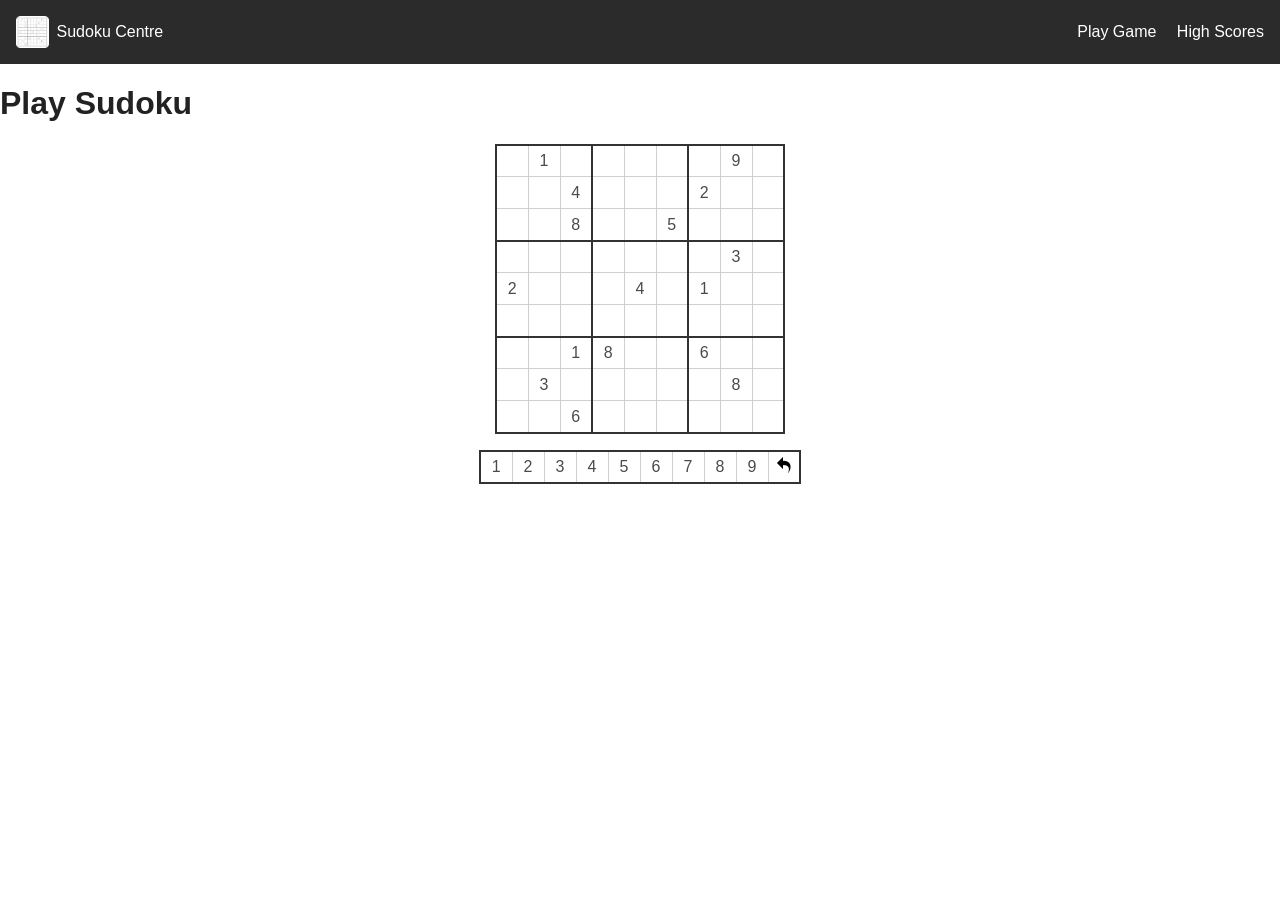
<file: index.html>
<!DOCTYPE html>
<html lang="en">
  <head>
    <meta charset="UTF-8" />
    <meta name="viewport" content="width=device-width, initial-scale=1.0" />
    <title>Sudoku - Play a Game</title>
    <link rel="stylesheet" href="styles/sudoku.css" />
    <!-- Part 1: write the markup below. Part 2: style it in
         styles/sudoku.css. No JavaScript this week. -->
  </head>
  <body>
    <header class="site-header">
      <a class="brand" href="index.html">
        <img src="images/logo.gif" alt="" />
        <span>Sudoku Centre</span>
      </a>
      <nav>
        <a href="index.html">Play Game</a>
        <a href="high_scores.html">High Scores</a>
      </nav>
    </header>

    <main>
      <h1>Play Sudoku</h1>
      <table id="board">
        <tr>
          <td></td>
          <td>1</td>
          <td></td>
          <td></td>
          <td></td>
          <td></td>
          <td></td>
          <td>9</td>
          <td></td>
        </tr>
        <tr>
          <td></td>
          <td></td>
          <td>4</td>
          <td></td>
          <td></td>
          <td></td>
          <td>2</td>
          <td></td>
          <td></td>
        </tr>
        <tr>
          <td></td>
          <td></td>
          <td>8</td>
          <td></td>
          <td></td>
          <td>5</td>
          <td></td>
          <td></td>
          <td></td>
        </tr>
        <tr>
          <td></td>
          <td></td>
          <td></td>
          <td></td>
          <td></td>
          <td></td>
          <td></td>
          <td>3</td>
          <td></td>
        </tr>
        <tr>
          <td>2</td>
          <td></td>
          <td></td>
          <td></td>
          <td>4</td>
          <td></td>
          <td>1</td>
          <td></td>
          <td></td>
        </tr>
        <tr>
          <td></td>
          <td></td>
          <td></td>
          <td></td>
          <td></td>
          <td></td>
          <td></td>
          <td></td>
          <td></td>
        </tr>
        <tr>
          <td></td>
          <td></td>
          <td>1</td>
          <td>8</td>
          <td></td>
          <td></td>
          <td>6</td>
          <td></td>
          <td></td>
        </tr>
        <tr>
          <td></td>
          <td>3</td>
          <td></td>
          <td></td>
          <td></td>
          <td></td>
          <td></td>
          <td>8</td>
          <td></td>
        </tr>
        <tr>
          <td></td>
          <td></td>
          <td>6</td>
          <td></td>
          <td></td>
          <td></td>
          <td></td>
          <td></td>
          <td></td>
        </tr>
      </table>

      <table id="palette" class="palette">
        <tr>
          <td>1</td>
          <td>2</td>
          <td>3</td>
          <td>4</td>
          <td>5</td>
          <td>6</td>
          <td>7</td>
          <td>8</td>
          <td>9</td>
          <td><img src="images/undo.png" alt="Undo" /></td>
        </tr>
      </table>
    </main>
  </body>
</html>
</file>
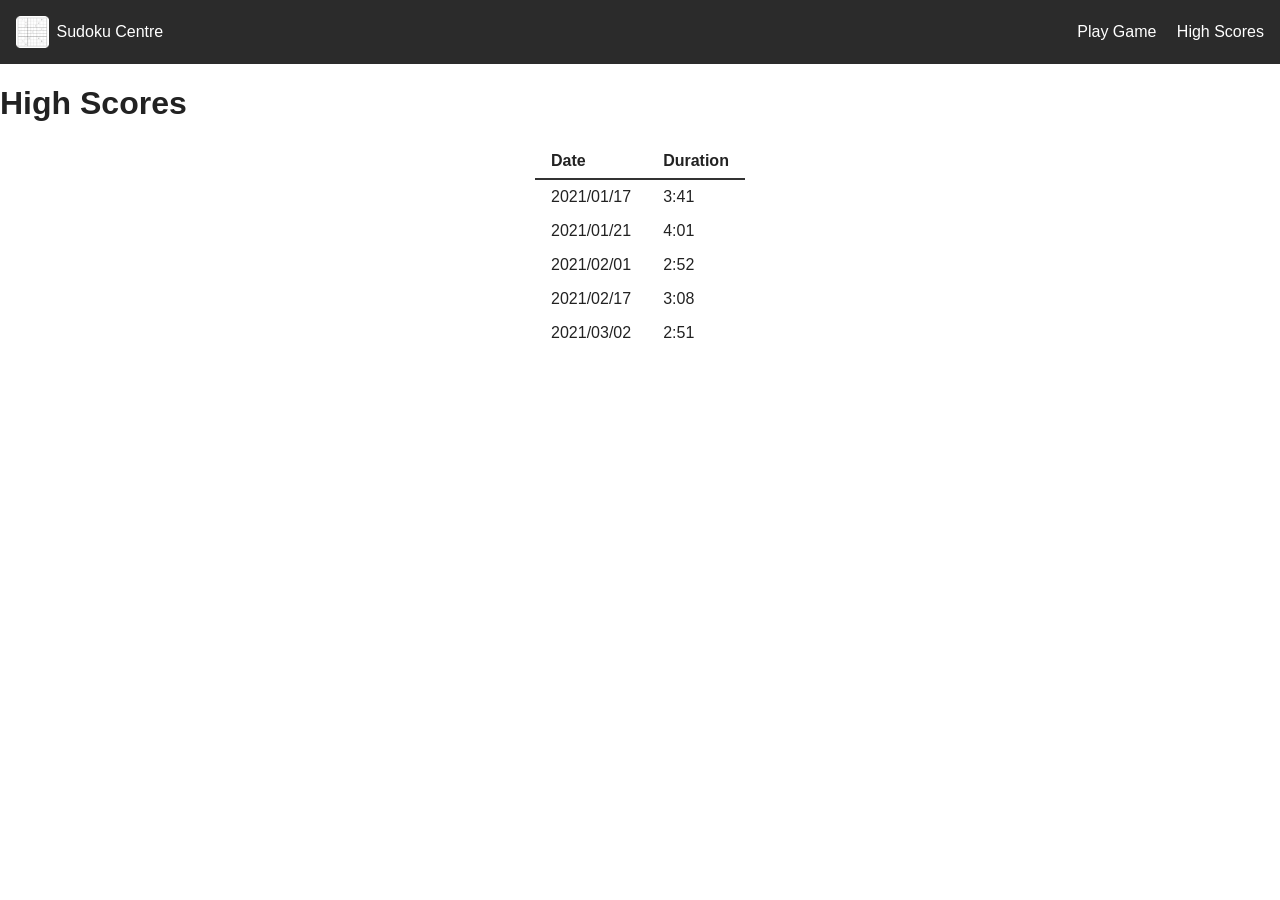
<file: high_scores.html>
<!DOCTYPE html>
<html lang="en">
  <head>
    <meta charset="UTF-8" />
    <meta name="viewport" content="width=device-width, initial-scale=1.0" />
    <title>Sudoku - High Scores</title>
    <link rel="stylesheet" href="styles/sudoku.css" />
    <!-- Part 1: write the markup below. Part 2: style it in
         styles/sudoku.css. No JavaScript this week. -->
  </head>
  <body>
    <header class="site-header">
      <a class="brand" href="index.html">
        <img src="images/logo.gif" alt="" />
        <span>Sudoku Centre</span>
      </a>
      <nav>
        <a href="index.html">Play Game</a>
        <a href="high_scores.html">High Scores</a>
      </nav>
    </header>

    <main>
      <h1>High Scores</h1>
      <table class="scores">
        <thead>
          <tr>
            <th scope="col">Date</th>
            <th scope="col">Duration</th>
          </tr>
        </thead>
        <tbody>
          <tr>
            <td>2021/01/17</td>
            <td>3:41</td>
          </tr>
          <tr>
            <td>2021/01/21</td>
            <td>4:01</td>
          </tr>
          <tr>
            <td>2021/02/01</td>
            <td>2:52</td>
          </tr>
          <tr>
            <td>2021/02/17</td>
            <td>3:08</td>
          </tr>
          <tr>
            <td>2021/03/02</td>
            <td>2:51</td>
          </tr>
        </tbody>
      </table>
    </main>

  </body>
</html>
</file>
<file: styles/sudoku.css>
/* =====================================================================
   sudoku.css  -  your styles go here (Lab 02, Part 2)

   Native CSS only: the box model, Flexbox, and custom properties. No
   framework and no media queries. Fill in the rules under each heading
   and match the screenshots in documentation_images/.
   ===================================================================== */

:root {
  --color-hover: #f5dd90;       /* cell under the cursor */
  --color-user-input: #f2f2f2;  /* a digit the player entered (Lab 06) */
  --color-error: #f76c5e;       /* a conflicting digit (Lab 06) */
  --header-bg: #2b2b2b;
  --board-line: #cfcfcf;        /* thin lines between cells */
  --block-line: #333;           /* thick lines between 3x3 blocks */
  --digit: #4a4a4a;
}

* {
  box-sizing: border-box;
}

body {
  margin: 0;
  font-family: "Segoe UI", Tahoma, Arial, sans-serif;
  color: #222;
}

/* ---- site header / nav  (requirement 7) ---------------------------- */
/* TODO: a Flexbox row on .site-header; push the nav right with
   margin-left:auto; add flex-wrap so the nav drops below the brand on a
   narrow screen (that's the whole responsive story - no media query). */

   .site-header{
      display: flex;
      flex-wrap: wrap;
      align-items: center;
      background-color: var(--header-bg);
      color: white;
      padding: 1rem;
   }

   .brand {
      display: flex;
      align-items: center;
      gap: 0.5rem;
      color: white;
      text-decoration: none;
   }

   .brand img {
      height: 2rem;
   }

   nav {
      margin-left: auto;
   }

   nav a {
      margin-left: 1rem;
      color: white;
      text-decoration: none;
   }

/* ---- the board  (requirement 5) ------------------------------------ */
/* TODO: border-collapse the #board; size each cell and centre the digit;
   thin cell borders + a THICK border around each 3x3 block
   (td:nth-child(3n) and tr:nth-child(3n) td); a :hover colour.
   Also add .user-input and .error rules now - Lab 06 switches them on. */
   #board {
      border-collapse: collapse;
      margin: 1rem auto;
      border: 2px solid var(--block-line);
   }

   #board td {
      width: 2rem;
      height: 2rem;
      color: var(--digit);
      text-align: center;
      border: 1px solid var(--board-line);
   }

   #board td:nth-child(3n) {
      border-right: 2px solid var(--block-line);
   }

   #board tr:nth-child(3n) td {
      border-bottom: 2px solid var(--block-line);
   }

   #board td:hover {
      background-color: var(--color-hover);
   }

   #board td.user-input{
      background-color: var(--color-user-input);
   }

   #board td.error {
      background-color: var(--color-error);
   }
/* ---- the numbers palette  (requirement 6) -------------------------- */
/* TODO: size + border the .palette cells; a :hover colour; and a
   .active style for the selected digit (used in Lab 06). */
   .palette{
      border-collapse: collapse;
      margin: 1rem auto;
      border: 2px solid var(--block-line);
   }

   .palette td {
      width: 2rem;
      height: 2rem;
      color: var(--digit);
      text-align: center;
      border: 1px solid var(--board-line);
   }

   .palette td:hover {
      background-color: var(--color-hover);
   }

   .palette td.active {
      background-color: var(--color-user-input);
   }

   .palette img {
      width: 1rem;
      height: 1rem;
   }

/* ---- high-scores table  (requirement 8) ---------------------------- */
/* TODO: comfortable padding; left-aligned headings; an underline under
   the header row of .scores. */
   .scores {
      border-collapse: collapse;
      margin: 1rem auto;
   }

   .scores th,
   .scores td {
      padding: 0.5rem 1rem;
      text-align: left;
   }

   .scores thead {
      border-bottom: 2px solid var(--block-line);
   }
</file>
